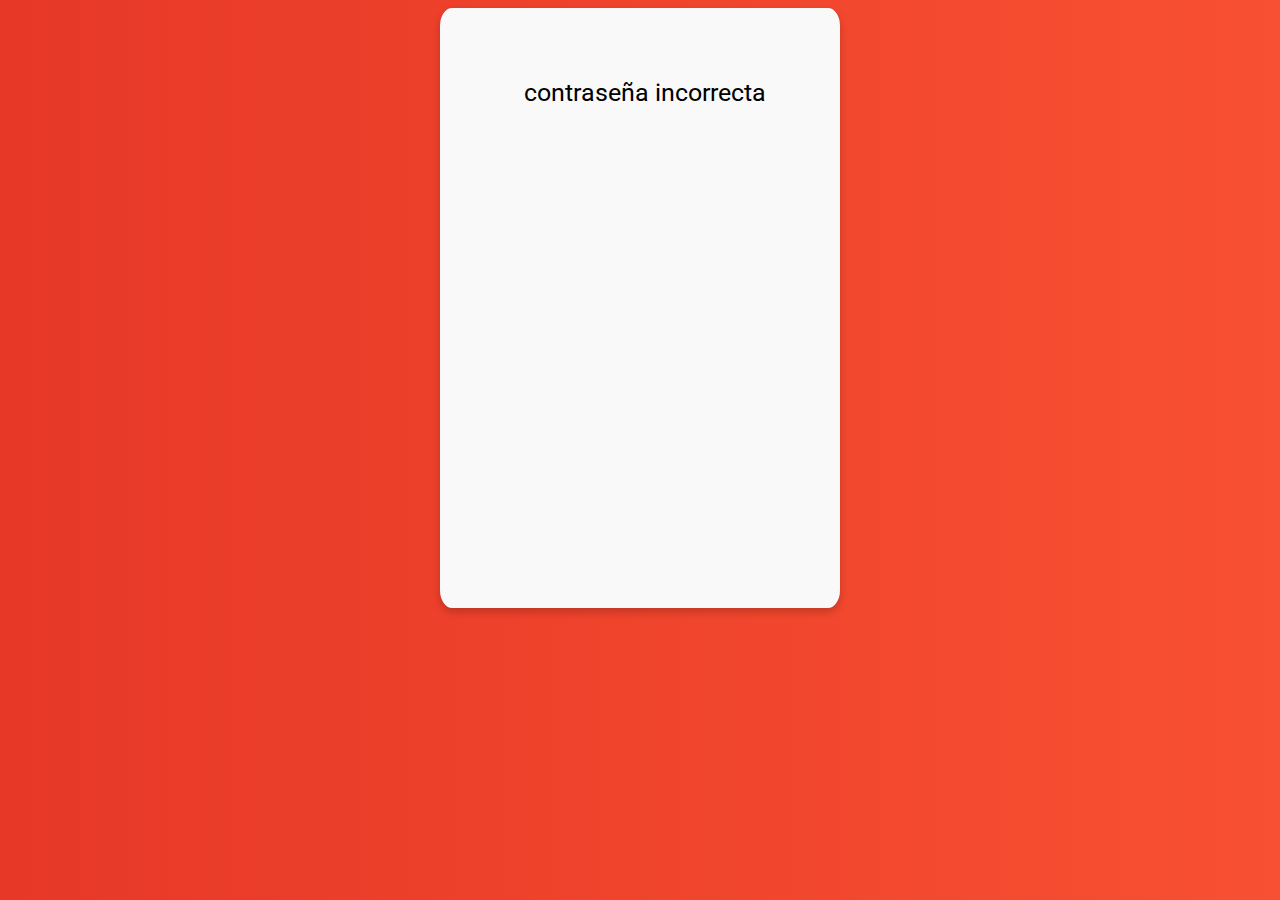
<file: autenticacion.html>
<!DOCTYPE html>
<html lang="en">

<head>
    <meta charset="UTF-8">
    <meta name="viewport" content="width=device-width, initial-scale=1.0">
    <link rel="stylesheet" href="./styles/index.css">

    <title>Notification</title>

</head>

<body onLoad="change()">

    <div class="card">
        <div class="form">
            <h1 id="welcome"></h1>
                </h3>
                <p id="Titulo"></p>
        </div>
    </div>
    <script src="./Scripts/index.js"></script>
</body>

</html>
</file>
<file: styles/index.css>
@import url(https://fonts.googleapis.com/css?family=Roboto:300);
body{
    background: #f85032;  /* fallback for old browsers */
background: -webkit-linear-gradient(to right, #e73827, #f85032);  /* Chrome 10-25, Safari 5.1-6 */
background: linear-gradient(to right, #e73827, #f85032); /* W3C, IE 10+/ Edge, Firefox 16+, Chrome 26+, Opera 12+, Safari 7+ */

} 

.card {
    background-color: rgb(249, 249, 250);
    display: block;
  margin-left: auto;
  margin-right: auto;
    box-shadow: 0 4px 8px 0 rgba(0,0,0,0.2);
    transition: 0.3s;
    height: 600px;
    width: 400px;
    border-radius: 3%;
  }

  .card:hover {
    box-shadow: 0 8px 16px 0 rgba(0,0,0,0.2);
  }

  .form{
    height: 80%;
    width: 80%;
    padding: 45px;
    display: block;
    margin-left: auto;
    margin-right: auto;
    text-align: center;
    position: relative;
    z-index: 1;
  }

  .form input{
      background-color: #b6cec4;
    font-family: "Roboto", sans-serif;
    border: 0;
    border-radius: 5%;
    padding: 15px;
    width: 100%;
    margin: 0px 0px 15px ;
    font-size: 14;
    box-sizing: border-box;
  }
  .form button {
    font-family: "Roboto", sans-serif;
    text-transform: uppercase;
    outline: 0;
    background: #4CAF50;
    width: 100%;
    border: 0;
    padding: 15px;
    color: #FFFFFF;
    font-size: 14px;
    -webkit-transition: all 0.3 ease;
    transition: all 0.3 ease;
    cursor: pointer;
    border-radius:5%;
  }

  .form img{
    outline: 0;
    width: 150px;
    height: 160px;
    border: 0;
    padding: 15px;
    -webkit-transition: all 0.3 ease;
    transition: all 0.3 ease;
  }

  .form h3{
    font-size: 25px;
    font-family: "Roboto", sans-serif;
  }

  .form h1{
    font-size: 30px;
    font-family: "Roboto", sans-serif;
    color: #4CAF50;
  }

  .form p{
    font-size: 25px;
    font-family: "Roboto", sans-serif;
  }
</file>
